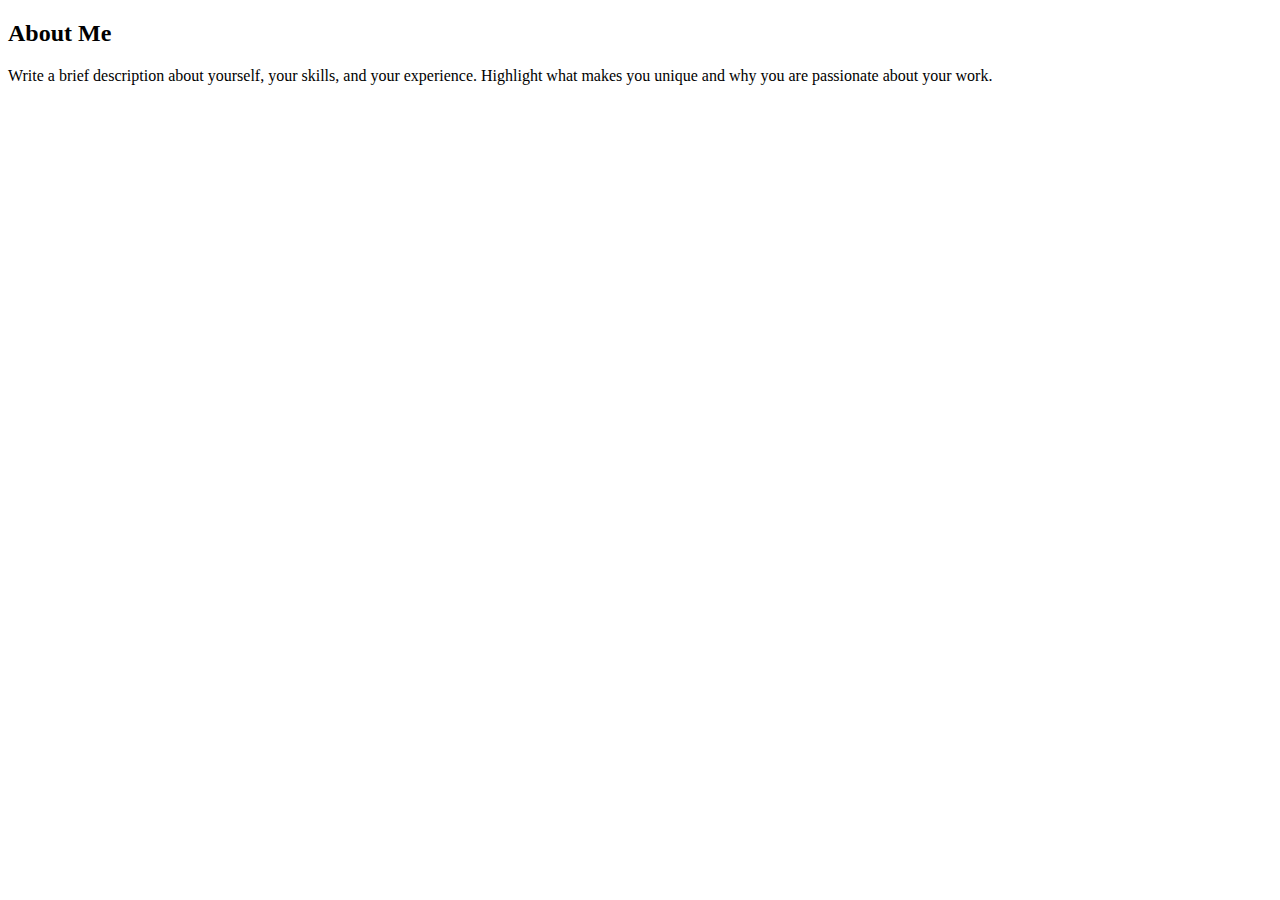
<file: AboutMe.html>
<!DOCTYPE html>
<html lang="en">
<head>
    <meta charset="UTF-8">
    <meta name="viewport" content="width=device-width, initial-scale=1.0">
    
</head>
<body>
    <section id="about" class="about-section">
        <div class="content">
          <h2>About Me</h2>
          <p>Write a brief description about yourself, your skills, and your experience. Highlight what makes you unique and why you are passionate about your work.</p>
        </div>
      </section>
</body>
</html>
</file>
